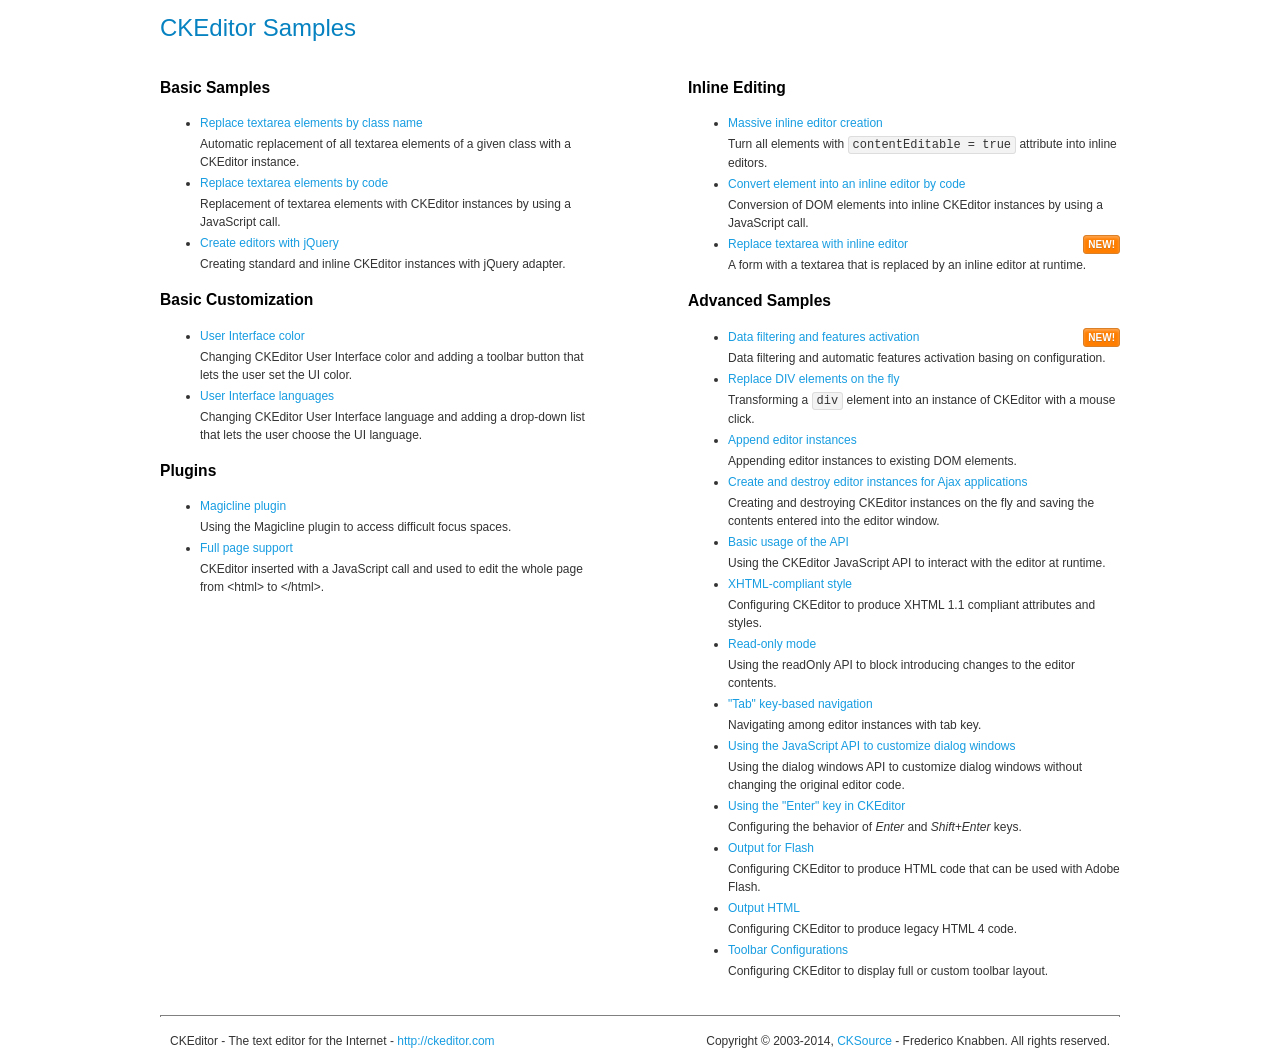
<file: assets/global/plugins/ckeditor/samples/index.html>
<!DOCTYPE html>
<!--
Copyright (c) 2003-2014, CKSource - Frederico Knabben. All rights reserved.
For licensing, see LICENSE.md or http://ckeditor.com/license
-->
<html>

    <head>
        <meta charset="utf-8">
        <title>CKEditor Samples</title>
        <link rel="stylesheet" href="sample.css"> </head>

    <body>
        <h1 class="samples"> CKEditor Samples </h1>
        <div class="twoColumns">
            <div class="twoColumnsLeft">
                <h2 class="samples"> Basic Samples </h2>
                <dl class="samples">
                    <dt>
                        <a class="samples" href="replacebyclass.html">Replace textarea elements by class name</a>
                    </dt>
                    <dd>Automatic replacement of all textarea elements of a given class with a CKEditor instance.</dd>
                    <dt>
                        <a class="samples" href="replacebycode.html">Replace textarea elements by code</a>
                    </dt>
                    <dd>Replacement of textarea elements with CKEditor instances by using a JavaScript call.</dd>
                    <dt>
                        <a class="samples" href="jquery.html">Create editors with jQuery</a>
                    </dt>
                    <dd>Creating standard and inline CKEditor instances with jQuery adapter.</dd>
                </dl>
                <h2 class="samples"> Basic Customization </h2>
                <dl class="samples">
                    <dt>
                        <a class="samples" href="uicolor.html">User Interface color</a>
                    </dt>
                    <dd>Changing CKEditor User Interface color and adding a toolbar button that lets the user set the UI color.</dd>
                    <dt>
                        <a class="samples" href="uilanguages.html">User Interface languages</a>
                    </dt>
                    <dd>Changing CKEditor User Interface language and adding a drop-down list that lets the user choose the UI language.</dd>
                </dl>
                <h2 class="samples">Plugins</h2>
                <dl class="samples">
                    <dt>
                        <a class="samples" href="plugins/magicline/magicline.html">Magicline plugin</a>
                    </dt>
                    <dd>Using the Magicline plugin to access difficult focus spaces.</dd>
                    <dt>
                        <a class="samples" href="plugins/wysiwygarea/fullpage.html">Full page support</a>
                    </dt>
                    <dd>CKEditor inserted with a JavaScript call and used to edit the whole page from &lt;html&gt; to &lt;/html&gt;.</dd>
                </dl>
            </div>
            <div class="twoColumnsRight">
                <h2 class="samples"> Inline Editing </h2>
                <dl class="samples">
                    <dt>
                        <a class="samples" href="inlineall.html">Massive inline editor creation</a>
                    </dt>
                    <dd>Turn all elements with <code>contentEditable = true</code> attribute into inline editors.</dd>
                    <dt>
                        <a class="samples" href="inlinebycode.html">Convert element into an inline editor by code</a>
                    </dt>
                    <dd>Conversion of DOM elements into inline CKEditor instances by using a JavaScript call.</dd>
                    <dt>
                        <a class="samples" href="inlinetextarea.html">Replace textarea with inline editor</a>
                        <span class="new">New!</span>
                    </dt>
                    <dd>A form with a textarea that is replaced by an inline editor at runtime.</dd>
                </dl>
                <h2 class="samples"> Advanced Samples </h2>
                <dl class="samples">
                    <dt>
                        <a class="samples" href="datafiltering.html">Data filtering and features activation</a>
                        <span class="new">New!</span>
                    </dt>
                    <dd>Data filtering and automatic features activation basing on configuration.</dd>
                    <dt>
                        <a class="samples" href="divreplace.html">Replace DIV elements on the fly</a>
                    </dt>
                    <dd>Transforming a <code>div</code> element into an instance of CKEditor with a mouse click.</dd>
                    <dt>
                        <a class="samples" href="appendto.html">Append editor instances</a>
                    </dt>
                    <dd>Appending editor instances to existing DOM elements.</dd>
                    <dt>
                        <a class="samples" href="ajax.html">Create and destroy editor instances for Ajax applications</a>
                    </dt>
                    <dd>Creating and destroying CKEditor instances on the fly and saving the contents entered into the editor window.</dd>
                    <dt>
                        <a class="samples" href="api.html">Basic usage of the API</a>
                    </dt>
                    <dd>Using the CKEditor JavaScript API to interact with the editor at runtime.</dd>
                    <dt>
                        <a class="samples" href="xhtmlstyle.html">XHTML-compliant style</a>
                    </dt>
                    <dd>Configuring CKEditor to produce XHTML 1.1 compliant attributes and styles.</dd>
                    <dt>
                        <a class="samples" href="readonly.html">Read-only mode</a>
                    </dt>
                    <dd>Using the readOnly API to block introducing changes to the editor contents.</dd>
                    <dt>
                        <a class="samples" href="tabindex.html">"Tab" key-based navigation</a>
                    </dt>
                    <dd>Navigating among editor instances with tab key.</dd>
                    <dt>
                        <a class="samples" href="plugins/dialog/dialog.html">Using the JavaScript API to customize dialog windows</a>
                    </dt>
                    <dd>Using the dialog windows API to customize dialog windows without changing the original editor code.</dd>
                    <dt>
                        <a class="samples" href="plugins/enterkey/enterkey.html">Using the &quot;Enter&quot; key in CKEditor</a>
                    </dt>
                    <dd>Configuring the behavior of
                        <em>Enter</em> and
                        <em>Shift+Enter</em> keys.</dd>
                    <dt>
                        <a class="samples" href="plugins/htmlwriter/outputforflash.html">Output for Flash</a>
                    </dt>
                    <dd>Configuring CKEditor to produce HTML code that can be used with Adobe Flash.</dd>
                    <dt>
                        <a class="samples" href="plugins/htmlwriter/outputhtml.html">Output HTML</a>
                    </dt>
                    <dd>Configuring CKEditor to produce legacy HTML 4 code.</dd>
                    <dt>
                        <a class="samples" href="plugins/toolbar/toolbar.html">Toolbar Configurations</a>
                    </dt>
                    <dd>Configuring CKEditor to display full or custom toolbar layout.</dd>
                </dl>
            </div>
        </div>
        <div id="footer">
            <hr>
            <p> CKEditor - The text editor for the Internet -
                <a class="samples" href="http://ckeditor.com/">http://ckeditor.com</a>
            </p>
            <p id="copy"> Copyright &copy; 2003-2014,
                <a class="samples" href="http://cksource.com/">CKSource</a> - Frederico Knabben. All rights reserved. </p>
        </div>
    </body>

</html>
</file>
<file: assets/global/plugins/ckeditor/samples/sample.css>
/*
Copyright (c) 2003-2014, CKSource - Frederico Knabben. All rights reserved.
For licensing, see LICENSE.md or http://ckeditor.com/license
*/

html, body, h1, h2, h3, h4, h5, h6, div, span, blockquote, p, address, form, fieldset, img, ul, ol, dl, dt, dd, li, hr, table, td, th, strong, em, sup, sub, dfn, ins, del, q, cite, var, samp, code, kbd, tt, pre
{
	line-height: 1.5;
}

body
{
	padding: 10px 30px;
}

input, textarea, select, option, optgroup, button, td, th
{
	font-size: 100%;
}

pre
{
	-moz-tab-size: 4;
	-o-tab-size: 4;
	-webkit-tab-size: 4;
	tab-size: 4;
}

pre, code, kbd, samp, tt
{
	font-family: monospace,monospace;
	font-size: 1em;
}

body {
	width: 960px;
	margin: 0 auto;
}

code
{
	background: #f3f3f3;
	border: 1px solid #ddd;
	padding: 1px 4px;

	-moz-border-radius: 3px;
	-webkit-border-radius: 3px;
	border-radius: 3px;
}

abbr
{
	border-bottom: 1px dotted #555;
	cursor: pointer;
}

.new, .beta
{
	text-transform: uppercase;
	font-size: 10px;
	font-weight: bold;
	padding: 1px 4px;
	margin: 0 0 0 5px;
	color: #fff;
	float: right;

	-moz-border-radius: 3px;
	-webkit-border-radius: 3px;
	border-radius: 3px;
}

.new
{
	background: #FF7E00;
	border: 1px solid #DA8028;
	text-shadow: 0 1px 0 #C97626;

	-moz-box-shadow: 0 2px 3px 0 #FFA54E inset;
	-webkit-box-shadow: 0 2px 3px 0 #FFA54E inset;
	box-shadow: 0 2px 3px 0 #FFA54E inset;
}

.beta
{
	background: #18C0DF;
	border: 1px solid #19AAD8;
	text-shadow: 0 1px 0 #048CAD;
	font-style: italic;

	-moz-box-shadow: 0 2px 3px 0 #50D4FD inset;
	-webkit-box-shadow: 0 2px 3px 0 #50D4FD inset;
	box-shadow: 0 2px 3px 0 #50D4FD inset;
}

h1.samples
{
	color: #0782C1;
	font-size: 200%;
	font-weight: normal;
	margin: 0;
	padding: 0;
}

h1.samples a
{
	color: #0782C1;
	text-decoration: none;
	border-bottom: 1px dotted #0782C1;
}

.samples a:hover
{
	border-bottom: 1px dotted #0782C1;
}

h2.samples
{
	color: #000000;
	font-size: 130%;
	margin: 15px 0 0 0;
	padding: 0;
}

p, blockquote, address, form, pre, dl, h1.samples, h2.samples
{
	margin-bottom: 15px;
}

ul.samples
{
	margin-bottom: 15px;
}

.clear
{
	clear: both;
}

fieldset
{
	margin: 0;
	padding: 10px;
}

body, input, textarea
{
	color: #333333;
	font-family: Arial, Helvetica, sans-serif;
}

body
{
	font-size: 75%;
}

a.samples
{
	color: #189DE1;
	text-decoration: none;
}

form
{
	margin: 0;
	padding: 0;
}

pre.samples
{
	background-color: #F7F7F7;
	border: 1px solid #D7D7D7;
	overflow: auto;
	padding: 0.25em;
	white-space: pre-wrap; /* CSS 2.1 */
	word-wrap: break-word; /* IE7 */
}

#footer
{
	clear: both;
	padding-top: 10px;
}

#footer hr
{
	margin: 10px 0 15px 0;
	height: 1px;
	border: solid 1px gray;
	border-bottom: none;
}

#footer p
{
	margin: 0 10px 10px 10px;
	float: left;
}

#footer #copy
{
	float: right;
}

#outputSample
{
	width: 100%;
	table-layout: fixed;
}

#outputSample thead th
{
	color: #dddddd;
	background-color: #999999;
	padding: 4px;
	white-space: nowrap;
}

#outputSample tbody th
{
	vertical-align: top;
	text-align: left;
}

#outputSample pre
{
	margin: 0;
	padding: 0;
}

.description
{
	border: 1px dotted #B7B7B7;
	margin-bottom: 10px;
	padding: 10px 10px 0;
	overflow: hidden;
}

label
{
	display: block;
	margin-bottom: 6px;
}

/**
 *	CKEditor editables are automatically set with the "cke_editable" class
 *	plus cke_editable_(inline|themed) depending on the editor type.
 */

/* Style a bit the inline editables. */
.cke_editable.cke_editable_inline
{
	cursor: pointer;
}

/* Once an editable element gets focused, the "cke_focus" class is
   added to it, so we can style it differently. */
.cke_editable.cke_editable_inline.cke_focus
{
	box-shadow: inset 0px 0px 20px 3px #ddd, inset 0 0 1px #000;
	outline: none;
	background: #eee;
	cursor: text;
}

/* Avoid pre-formatted overflows inline editable. */
.cke_editable_inline pre
{
	white-space: pre-wrap;
	word-wrap: break-word;
}

/**
 *	Samples index styles.
 */

.twoColumns,
.twoColumnsLeft,
.twoColumnsRight
{
	overflow: hidden;
}

.twoColumnsLeft,
.twoColumnsRight
{
	width: 45%;
}

.twoColumnsLeft
{
	float: left;
}

.twoColumnsRight
{
	float: right;
}

dl.samples
{
	padding: 0 0 0 40px;
}
dl.samples > dt
{
	display: list-item;
	list-style-type: disc;
	list-style-position: outside;
	margin: 0 0 3px;
}
dl.samples > dd
{
	margin: 0 0 3px;
}
.warning
{
	color: #ff0000;
	background-color: #FFCCBA;
	border: 2px dotted #ff0000;
	padding: 15px 10px;
	margin: 10px 0;
}

/* Used on inline samples */

blockquote
{
	font-style: italic;
	font-family: Georgia, Times, "Times New Roman", serif;
	padding: 2px 0;
	border-style: solid;
	border-color: #ccc;
	border-width: 0;
}

.cke_contents_ltr blockquote
{
	padding-left: 20px;
	padding-right: 8px;
	border-left-width: 5px;
}

.cke_contents_rtl blockquote
{
	padding-left: 8px;
	padding-right: 20px;
	border-right-width: 5px;
}

img.right {
	border: 1px solid #ccc;
	float: right;
	margin-left: 15px;
	padding: 5px;
}

img.left {
	border: 1px solid #ccc;
	float: left;
	margin-right: 15px;
	padding: 5px;
}

.marker
{
	background-color: Yellow;
}
</file>
